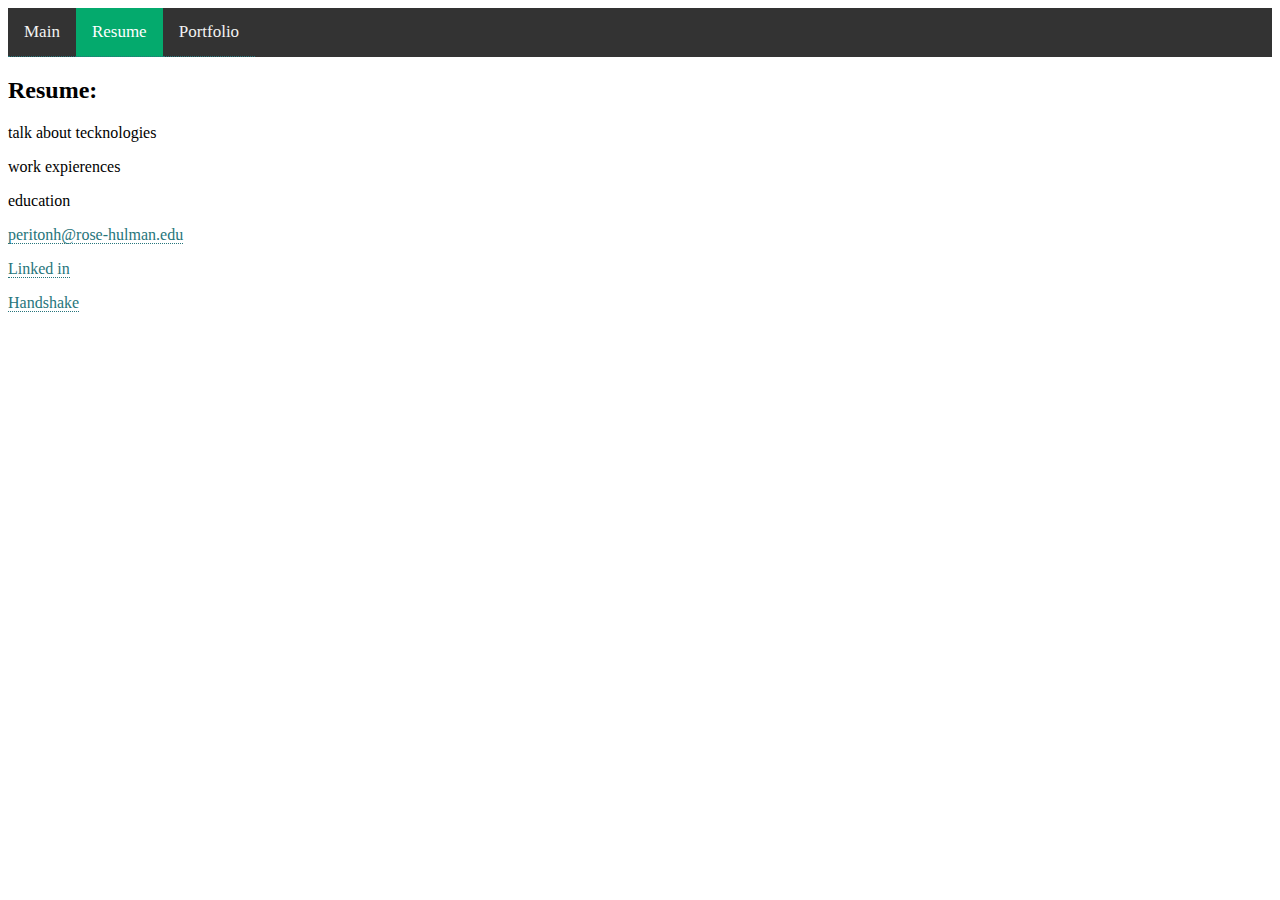
<file: resume.html>
<!DOCTYPE html>
<html>
	<head>
		<title>Resume</title>
		<link rel="stylesheet" href="styles.css">
	</head>
	</head>
	<body>
    	<div class="topnav">
        	<a href="#main">Main</a>
        	<a class="active" href="#resume">Resume</a>
        	<a href="#portfolio">Portfolio</a>
    	</div>
		<h2>Resume:</h2>
		<p>talk about tecknologies</p>
        <p>work expierences</p>
        <p>education</p>
		<script src="script.js" defer></script>
	</body>
    <footer>
		<p><a href="peritonh@rose-hulman.edu">peritonh@rose-hulman.edu</a></p>
		<p><a href="https://www.linkedin.com/in/nolan-perito-290712263/">Linked in</a></p>
		<p><a href="https://app.joinhandshake.com/login#319608698">Handshake</a></p>
	</footer>
</html>
</file>
<file: styles.css>
a {
	color: #27757b;
	border-bottom: 1px dotted #27757b;
	text-decoration: none;
}

a:hover {
	border-bottom: none;
}

.topnav {
	background-color: #333;
	overflow: hidden;
}

.topnav a {
	float: left;
	color: #f2f2f2;
	text-align: center;
	padding: 14px 16px;
	text-decoration: none;
	font-size: 17px;
}

.topnav a:hover {
	background-color: #ddd;
	color: black;
}

.topnav a.active {
	background-color: #04AA6D;
	color: white;
}
</file>
